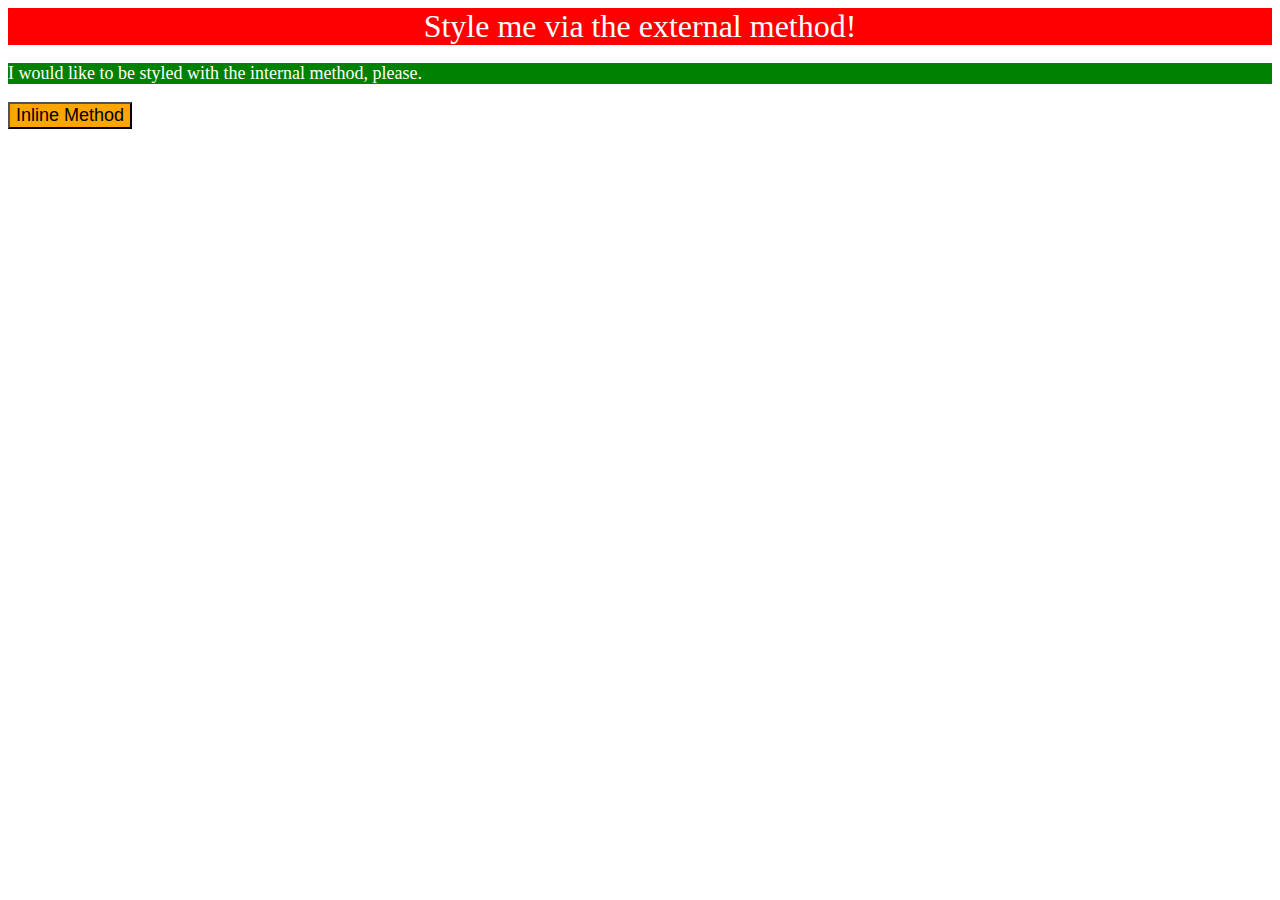
<file: foundations/intro-to-css/01-css-methods/index.html>
<!DOCTYPE html>
<html lang="en">
  <head>
    <meta charset="UTF-8">
    <meta http-equiv="X-UA-Compatible" content="IE=edge">
    <meta name="viewport" content="width=device-width, initial-scale=1.0">
    <title>Methods for Adding CSS</title>
    <link rel="stylesheet" href="styles.css">
    <style>
      p {
        background-color: green;
        color: white;
        font-size: 18px;
      }
    </style>
  </head>
  <body>
    <div>Style me via the external method!</div>
    <p>I would like to be styled with the internal method, please.</p>
    <button style ="background-color:orange; font-size: 18px;">Inline Method</button>
  </body>
</html>
</file>
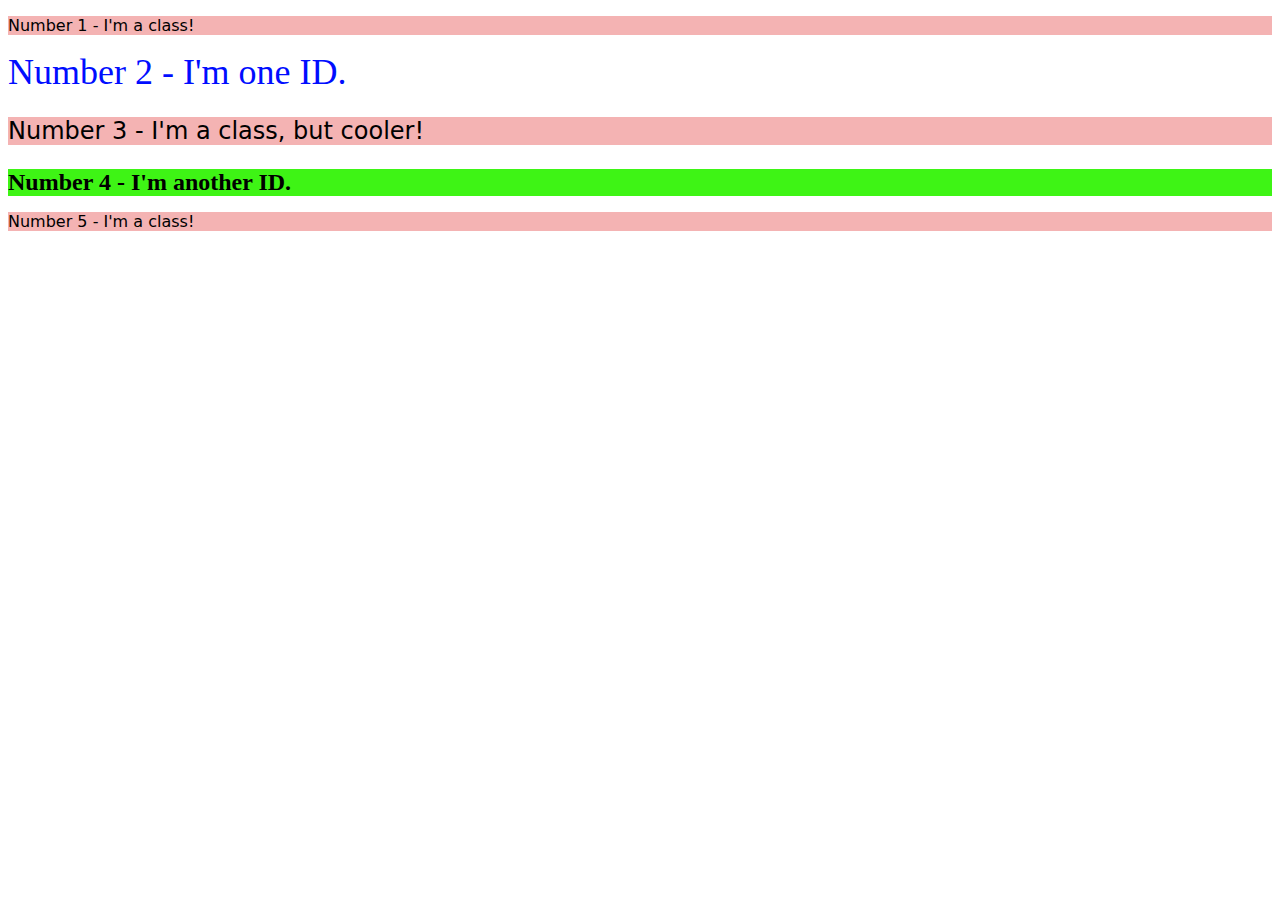
<file: foundations/intro-to-css/02-class-id-selectors/index.html>
<!DOCTYPE html>
<html lang="en">
  <head>
    <meta charset="UTF-8">
    <meta http-equiv="X-UA-Compatible" content="IE=edge">
    <meta name="viewport" content="width=device-width, initial-scale=1.0">
    <title>Class and ID Selectors</title>
    <link rel="stylesheet" href="style.css">
  </head>
  <body>
    <p class="odd">Number 1 - I'm a class!</p>
    <div id="second">Number 2 - I'm one ID.</div>
    <p class="odd change-font">Number 3 - I'm a class, but cooler!</p>
    <div id="forth">Number 4 - I'm another ID.</div>
    <p class="odd">Number 5 - I'm a class!</p>
  </body>
</html>
</file>
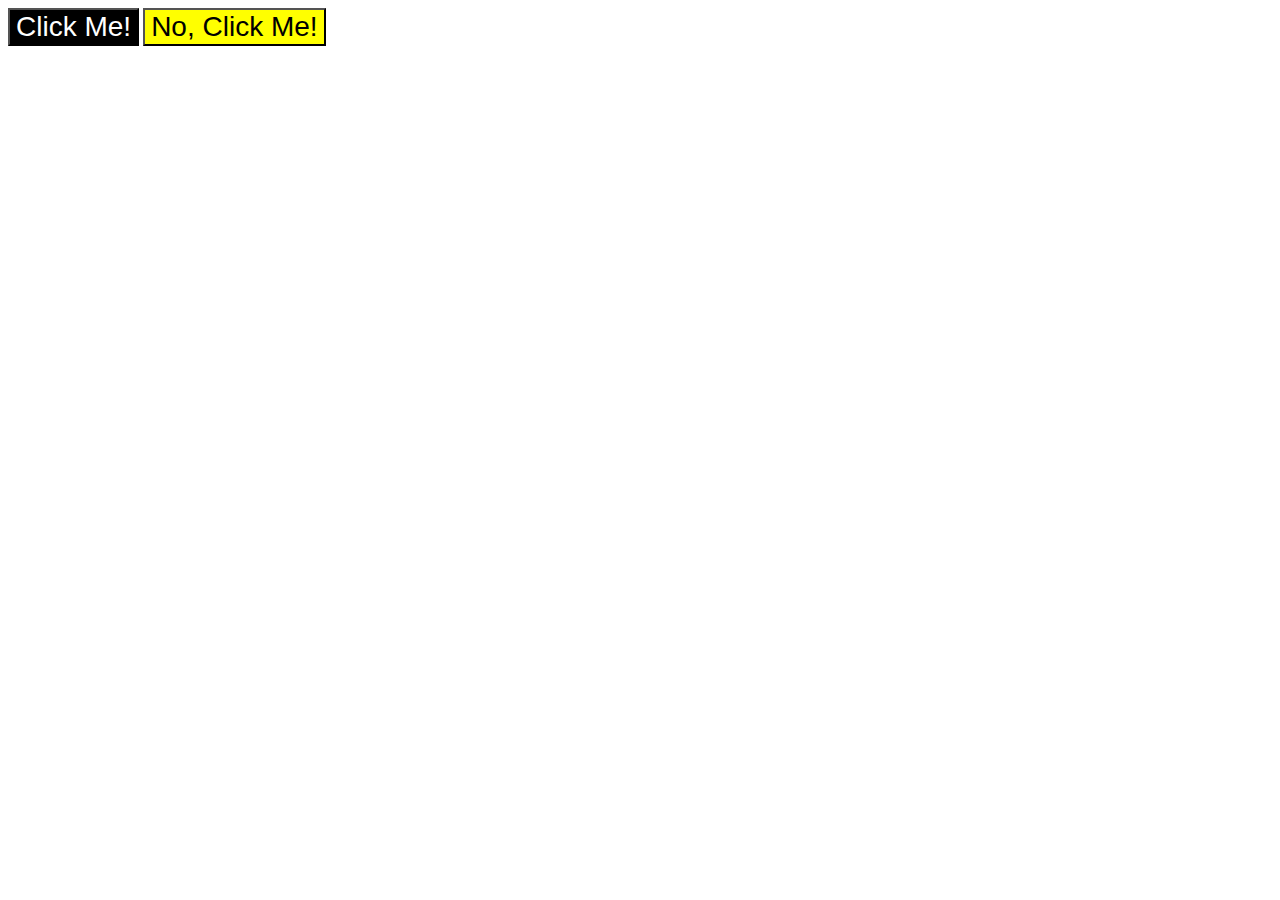
<file: foundations/intro-to-css/03-grouping-selectors/index.html>
<!DOCTYPE html>
<html lang="en">
  <head>
    <meta charset="UTF-8">
    <meta http-equiv="X-UA-Compatible" content="IE=edge">
    <meta name="viewport" content="width=device-width, initial-scale=1.0">
    <title>Grouping Selectors</title>
    <link rel="stylesheet" href="style.css">
  </head>
  <body>
    <button class="section one">Click Me!</button>
    <button class="section two">No, Click Me!</button>
  </body>
</html>
</file>
<file: foundations/intro-to-css/01-css-methods/styles.css>
div {
    background-color: red;
    color: white;
    font-size: 32px;
    text-align: center;
    font-size: bold;
}
</file>
<file: foundations/intro-to-css/02-class-id-selectors/style.css>
.odd {
    background-color: rgb(244, 179, 179);
    font-family: 'Verdana','Dejavu Sans', 'sans-serif'
}

#second {
    color: hsl(237, 100%, 50%);
    font-size: 36px;
}

.change-font {
    font-size: 24px;
}

#forth {
    background-color: #3ef415;
    font-size: 24px;
    font-weight: bold;
}
</file>
<file: foundations/intro-to-css/03-grouping-selectors/style.css>
.section {
    font-size: 28px;
    font-family: 'helvetica','Times New Roman', 'sans-serif';
}

.one {
    background-color: black;
    color: white;
}

.two {
    background-color: rgb(255, 255, 0);
}
</file>
